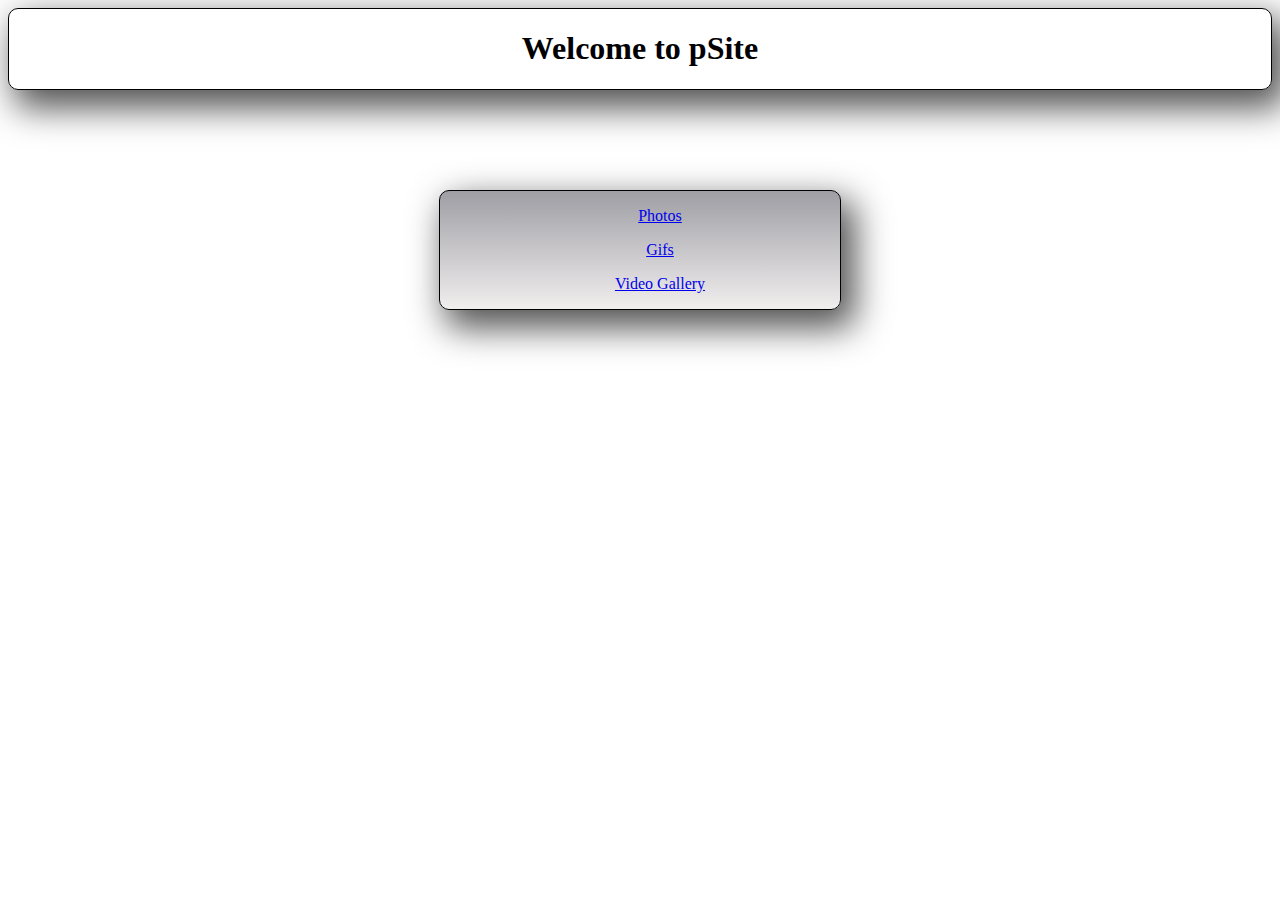
<file: index.html>
<!DOCTYPE html>
<html lang="en">
  <head>
    <link rel="stylesheet" href="style.css" />
    <meta charset="UTF-8" />
    <meta http-equiv="X-UA-Compatible" content="IE=edge" />
    <meta name="viewport" content="width=device-width, initial-scale=1.0" />
    <title>pSite</title>
  </head>
  <body>
    <div class="titleBox">
      <h1 class="pSiteTitle">Welcome to pSite</h1>
    </div>
    <div class="siteDirectoryDiv">
      <ol class="siteDirectoryList">
        <a href="photoDirectory/index.html">Photos</a>
      </ol>
      <ol class="siteDirectoryList">
        <a href="gifDirectory/index.html">Gifs</a>
      </ol>
      <ol class="siteDirectoryList">
        <a href="responsiveVideoGal/index.html">Video Gallery</a>
      </ol>
    </div>
  </body>
</html>
</file>
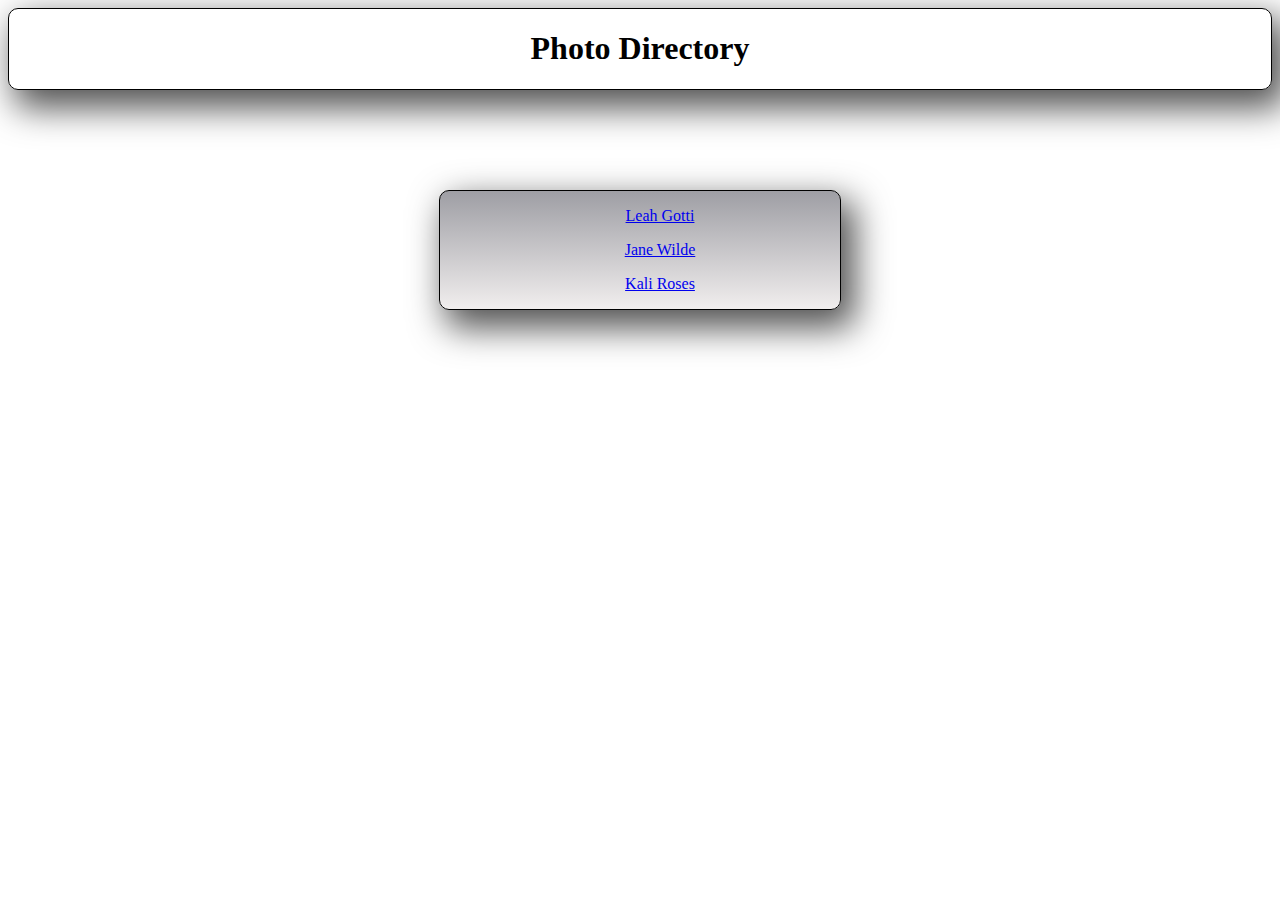
<file: photoDirectory/index.html>
<!DOCTYPE html>
<html lang="en">
  <head>
    <link rel="stylesheet" href="style.css" />
    <meta charset="UTF-8" />
    <meta http-equiv="X-UA-Compatible" content="IE=edge" />
    <meta name="viewport" content="width=device-width, initial-scale=1.0" />
    <title>pSite</title>
  </head>
  <body>
    <div class="titleBox">
      <h1 class="pSiteTitle">Photo Directory</h1>
    </div>
    <div class="siteDirectoryDiv">
      <ol class="siteDirectoryList">
        <a href="../leahGotti/index.html">Leah Gotti</a>
      </ol>
      <ol class="siteDirectoryList">
        <a href="../janeWilde/index.html">Jane Wilde</a>
      </ol>
      <ol class="siteDirectoryList">
        <a href="../kaliRoses/">Kali Roses</a>
      </ol>
    </div>
  </body>
</html>
</file>
<file: style.css>
h1.pSiteTitle{
    text-align: center;
}
div.titleBox{
    border: 1px solid black;
    border-radius: 10px;
    box-shadow: 10px 14px 35px 4px rgba(0,0,0,0.68);
    -webkit-box-shadow: 10px 14px 35px 4px rgba(0,0,0,0.68);
    -moz-box-shadow: 10px 14px 35px 4px rgba(0,0,0,0.68);
}
ol.siteDirectoryList{
    text-align: center;
}
div.siteDirectoryDiv{
    border: 1px solid black;
    align-items: center;
    width: 400px;
    margin-left: auto;
    margin-right: auto;
    margin-top: 100px;
    border-radius: 10px;
    box-shadow: 10px 14px 35px 4px rgba(0,0,0,0.68);
    -webkit-box-shadow: 10px 14px 35px 4px rgba(0,0,0,0.68);
    -moz-box-shadow: 10px 14px 35px 4px rgba(0,0,0,0.68);
    background-image: linear-gradient(rgb(158, 158, 164), rgb(241, 238, 238));
}
</file>
<file: photoDirectory/style.css>
h1.pSiteTitle{
    text-align: center;
}
div.titleBox{
    border: 1px solid black;
    border-radius: 10px;
    box-shadow: 10px 14px 35px 4px rgba(0,0,0,0.68);
    -webkit-box-shadow: 10px 14px 35px 4px rgba(0,0,0,0.68);
    -moz-box-shadow: 10px 14px 35px 4px rgba(0,0,0,0.68);
}
ol.siteDirectoryList{
    text-align: center;
}
div.siteDirectoryDiv{
    border: 1px solid black;
    align-items: center;
    width: 400px;
    margin-left: auto;
    margin-right: auto;
    margin-top: 100px;
    border-radius: 10px;
    box-shadow: 10px 14px 35px 4px rgba(0,0,0,0.68);
    -webkit-box-shadow: 10px 14px 35px 4px rgba(0,0,0,0.68);
    -moz-box-shadow: 10px 14px 35px 4px rgba(0,0,0,0.68);
    background-image: linear-gradient(rgb(158, 158, 164), rgb(241, 238, 238));
}
</file>
